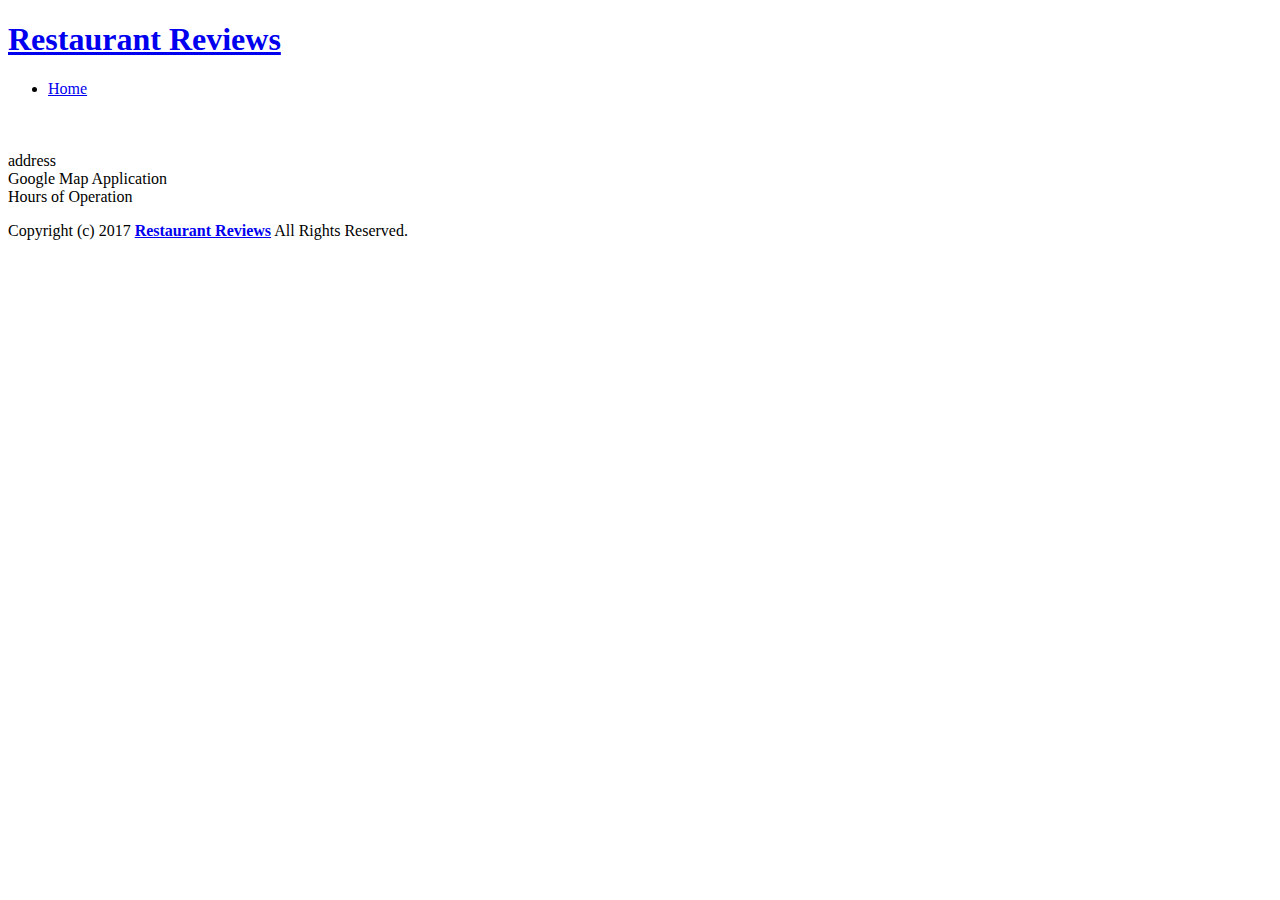
<file: restaurant.html>
<!DOCTYPE html>
<html lang="en">
  
<head>
  <meta charset="UTF-8">
  <meta name="viewport" content="width=device-width, initial-scale=1.0">
  <meta http-equiv="X-UA-Compatible" content="ie=edge">
  <!-- Normalize.css for better cross-browser consistency -->
  <link rel="stylesheet" src="//normalize-css.googlecode.com/svn/trunk/normalize.css" />
  <!-- Main CSS file -->
  <link rel="stylesheet" href="css/styles.css" type="text/css">
  <link rel="stylesheet" href="https://unpkg.com/leaflet@1.3.1/dist/leaflet.css" integrity="sha512-Rksm5RenBEKSKFjgI3a41vrjkw4EVPlJ3+OiI65vTjIdo9brlAacEuKOiQ5OFh7cOI1bkDwLqdLw3Zg0cRJAAQ==" crossorigin=""/>

  <script type="application/javascript" charset="utf-8" src="js/register.js"></script>
  <title>Restaurant Info</title>
</head>

<body class="inside">
  <!-- Beginning header -->
  <header>
    <!-- Beginning nav -->
    <nav>
      <h1><a tabindex="1" href="/">Restaurant Reviews</a></h1>
    </nav>
    <!-- Beginning breadcrumb -->
    <nav aria-label="Breadcrumb">
    <ul id="breadcrumb" >
      <li><a href="/">Home</a></li>
    </ul>
    </nav>
    <!-- End breadcrumb -->
    <!-- End nav -->
  </header>
  <!-- End header -->

  <!-- Beginning main -->
  <main id="maincontent">
    <!-- Beginning map -->
    <!-- <section id="map-container">
      <div id="map"></div>
    </section> -->
    <!-- End map -->
    <!-- Beginning restaurant -->
    <section id="restaurant-container">
      <h2 id="restaurant-name"></h2>
      <img id="restaurant-img">
      <p id="restaurant-cuisine"></p>
    </section>
    <section id="restaurant-contact">
      <p id="restaurant-address" aria-labelledby="restaurant-address-label"></p>
      <label id="restaurant-address-label" class="restaurant-info-label">address</label>
      <!-- Beginning Map from D.Brown follow-along-->
      <section id="map-container" aria-labelledby="map-aria-description" role="application">
        <div id="map"></div>
      </section>
      <label id="map-aria-description" class="map-aria-description">Google Map Application</label>
      <!-- End Map -->
      <div class="restaurant-hours-flex">
        <table id="restaurant-hours" aria-labelledby="restaurant-hours-label"></table>
        <label id="restaurant-hours-label" class="restaurant-info-label">Hours of Operation</label>
      </div>
    </section>
    <!-- end restaurant -->
    <!-- Beginning reviews -->
    <section id="reviews-container">
      <ul id="reviews-list"></ul>
    </section>
    <!-- End reviews -->
  </main>
  <!-- End main -->

  <!-- Beginning footer -->
  <footer id="footer">
    Copyright (c) 2017 <a href="/"><strong>Restaurant Reviews</strong></a> All Rights Reserved.
  </footer>
  <!-- End footer -->
  <script src="https://unpkg.com/leaflet@1.3.1/dist/leaflet.js" integrity="sha512-/Nsx9X4HebavoBvEBuyp3I7od5tA0UzAxs+j83KgC8PU0kgB4XiK4Lfe4y4cgBtaRJQEIFCW+oC506aPT2L1zw==" crossorigin=""></script>
  <!-- Beginning scripts -->
  <!-- Database helpers -->
  <script type="text/javascript" src="js/dbhelper.js"></script>
  <!-- Main javascript file -->
  <script type="text/javascript" src="js/restaurant_info.js"></script>
  <!-- Google Maps -->
  <!-- <script async defer src="https://maps.googleapis.com/maps/api/js?key=AIzaSyA_tKbW6A5pQ-eupxI56myUnHLqYCzOjKo&libraries=places&callback=initMap"></script> -->
  <!-- End scripts -->

</body>

</html>
</file>
<file: css/styles.css>
@charset "utf-8";
/* CSS Document */

body,td,th,p{
	font-family: Arial, Helvetica, sans-serif;
	font-size: 16pt;
	color: #333;
	/* line-height: 1.5; */
}
body {
	background-color: #fdfdfd;
	margin: 0px auto; 
  position:relative;
  width: 100%x;
}
ul, li {
	font-family: Arial, Helvetica, sans-serif;
	font-size: 10pt;
	color: #333;
}
a {
	color: orange;
	text-decoration: none;
}
a:hover, a:focus {
	color: #3397db;
	text-decoration: none;
}
a img{
	border: none 0px #fff;
}
h1, h2, h3, h4, h5, h6 {
  font-family: Arial, Helvetica, sans-serif;
  margin: 0 0 20px;
}
article, aside, canvas, details, figcaption, figure, footer, header, hgroup, menu, nav, section {
	display: block;
}
#maincontent {
  background-color: #f3f3f3;
  min-height: 100%;
  display: flex;
  flex-direction: column;
}
#footer {
  background-color: #444;
  color: #aaa;
  font-size: 8pt;
  letter-spacing: 1px;
  padding: 25px;
  text-align: center;
  text-transform: uppercase;
}
/* ====================== Navigation ====================== */
nav {
  width: 100%;
  /* height: 80px; */
  background-color: #252831;
  text-align:center;
}
nav h1 {
  margin: auto;
  padding: 20px;
}
nav h1 a {
  color: #fff;
  font-size: 18pt;
  font-weight: 200;
  letter-spacing: 0.15em;
  text-transform: uppercase;
}
#breadcrumb {
    padding: 10px;
    list-style: none;
    background-color: #eee;
    font-size: 17px;
    margin: 0;
    /* width: calc(50% - 80px); */
    max-width: 100%;
}

/* Display list items side by side */
#breadcrumb li {
    display: inline;
}

/* Add a slash symbol (/) before/behind each list item */
#breadcrumb li+li:before {
    padding: 8px;
    color: black;
    content: "/\00a0";
}

/* Add a color to all links inside the list */
#breadcrumb li a {
    color: #0275d8;
    text-decoration: none;
}

/* Add a color on mouse-over */
#breadcrumb li a:hover {
    color: #01447e;
    text-decoration: underline;
}
/* ====================== Map ====================== */
#map {
  height: 400px;
  width: 100%;
  background-color: #ccc;
}

#map-aria-description {
  padding: 0 10px;
}
/* ====================== Restaurant Filtering ====================== */
.filter-options {
  width: 100%;
  padding: 15px 0px;
  /* height: 50px; */
  background-color: #2c368f;
  align-items: center;
}
.filter-options h2 {
  color: white;
  font-size: 1rem;
  font-weight: normal;
  line-height: 1;
  margin: 0 20px;
}
.filter-options select {
  background-color: white;
  border: 1px solid #fff;
  font-family: Arial,sans-serif;
  font-size: 13pt;
  height: 35px;
  letter-spacing: 0;
  margin: 10px;
  padding: 0 10px;
  width: 200px;
}

/* ====================== Restaurant Listing ====================== */
#restaurants-list {
  background-color: #f3f3f3;
  list-style: outside none none;
  margin: 0;
  padding: 30px 15px 60px;
  text-align: center;
  display: flex;
  flex-direction: row;
  flex-wrap: wrap;
  justify-content: center;
}
#restaurants-list li {
  background-color: #fff;
  border: 2px solid #ccc;
  font-family: Arial,sans-serif;
  margin: 15px;
  min-height: 380px;
  padding: 20px;
  text-align: left;
  min-width: 270px;
  max-width: 300px;
}

/* media querries from Doug Brown walkthrough */
@media only screen and (min-width: 0px){
  #restaurant-list li {
    max-width: 100%;
  }
}
@media only screen and (min-width: 700px){
  #restaurant-list li {
    max-width: 45%;
  }
}
@media only screen and (min-width: 1024px){
  #restaurant-list li {
    max-width: 300px;
  }
}

#restaurants-list .restaurant-img {
  background-color: #ccc;
  display: block;
  margin: 0;
  max-width: 100%;
  /* min-height: 248px; */
  min-width: 100%;
  /* overflow: hidden; */
}

#restaurants-list .restaurant-text-area {
  padding: 0px 25px;
  margin: 10px;
  display: flex;
  flex-direction: column;
  justify-content: space-between;
  min-height: 170px;
  max-height: 170px;
}
#restaurants-list li h1 {
  color: #2c368f;
  font-family: Arial,sans-serif;
  font-size: 14pt;
  font-weight: 200;
  letter-spacing: 0;
  line-height: 1.3;
  margin: 20px 0 10px;
  text-transform: uppercase;
}
#restaurants-list p {
  margin: 0;
  font-size: 11pt;
}
#restaurants-list li button {
  background-color: #2c368f;
  border-bottom: 3px solid #eee;
  color: #fff;
  display: inline-block;
  font-size: 12pt;
  margin: 15px 0 0;
  padding: 8px 30px 10px;
  text-align: center;
  text-decoration: none;
  text-transform: uppercase;
}

filter-selects {
  display: flex;
  flex-direction: row;
  flex-wrap: wrap;
  justify-content: flex-start;

}

.filter-label {
  display: none;
  color: #ccc
}

/* ====================== Restaurant Details ====================== */
/* .inside header {
  position: fixed;
  top: 0;
  width: 100%;
  z-index: 1000;
} */
.inside #map-container {
  background: blue none repeat scroll 0 0;
  height: 200px;
  /*position: fixed;
  right: 0;
  top: 80px;
  width: 50%;*/
}
.inside #map {
  background-color: #ccc;
  height: 100%;
  width: 100%;
}
/* .inside #footer {
  bottom: 0;
  position: absolute;
  width: 50%;
} */
#restaurant-name {
  color: #f18200;
  font-family: Arial,sans-serif;
  font-size: 22pt;
  font-weight: 200;
  letter-spacing: 0;
  margin: 15px 10px;
  text-transform: uppercase;
  line-height: 1.1;
}
h3 {
  color: #f18200;
  font-family: Arial,sans-serif;
  font-size: 17pt;
  font-weight: 200;
  letter-spacing: 0;
  margin: 15px 10px;
  text-transform: uppercase;
  line-height: 1.1;
}
#restaurant-img {
	width: 90%;
}
#restaurant-contact {
  padding: 15px 20px;
  font-size: 12pt;
  margin: 10px 0px;
}
#restaurant-address {
  font-size: 12pt;
  margin: 10px 0px;
}

.restaurant-info-label {
  display: none;
}

#restaurant-cuisine {
  background-color: #333;
  color: #ddd;
  font-size: 12pt;
  font-weight: 300;
  letter-spacing: 10px;
  margin: 0 0 20px;
  padding: 2px 0;
  text-align: center;
  text-transform: uppercase;
	width: 90%;
}
#restaurant-container, #reviews-container {
  border-bottom: 1px solid #d9d9d9;
  border-top: 1px solid #fff;
  padding: 10px 40px 30px;
  /* width: 50%; */
}
#reviews-container {
  padding: 30px 40px 80px;
}
#reviews-container h2 {
  color: #f58500;
  font-size: 24pt;
  font-weight: 300;
  letter-spacing: -1px;
  padding-bottom: 1pt;
}
#reviews-list {
  margin: 0;
  padding: 0;
  width: 100%
}
#reviews-list li {
  background-color: #fff;
    border: 2px solid #f3f3f3;
  display: block;
  list-style-type: none;
  margin: 0 0 30px;
  overflow: hidden;
  padding: 0 20px 20px;
  position: relative;
  width: 85%;
}
#reviews-list li p {
  margin: 0 0 10px;
}

.restaurant-hours-flex {
  display: flex;
  justify-content: center;
  align-items: center;
  margin-top: 25px;
}

#restaurant-hours {
  width: 100%;
  max-width: 500px;
}

#restaurant-hours tr td:first-of-type {
  width: 40%;
}

#restaurant-hours tr td:last-of-type {
  width: 60%;
}

#restaurant-hours td {
  color: #666;
}

.restaurant-review-user {
  font-weight: 700;
}

.map-aria-description {
  display: none;
}

nav {
  text-align: left;
}

#breadcrumb if:last-of-type a {
  color: #666;
  text-decoration-line: none;
}
</file>
